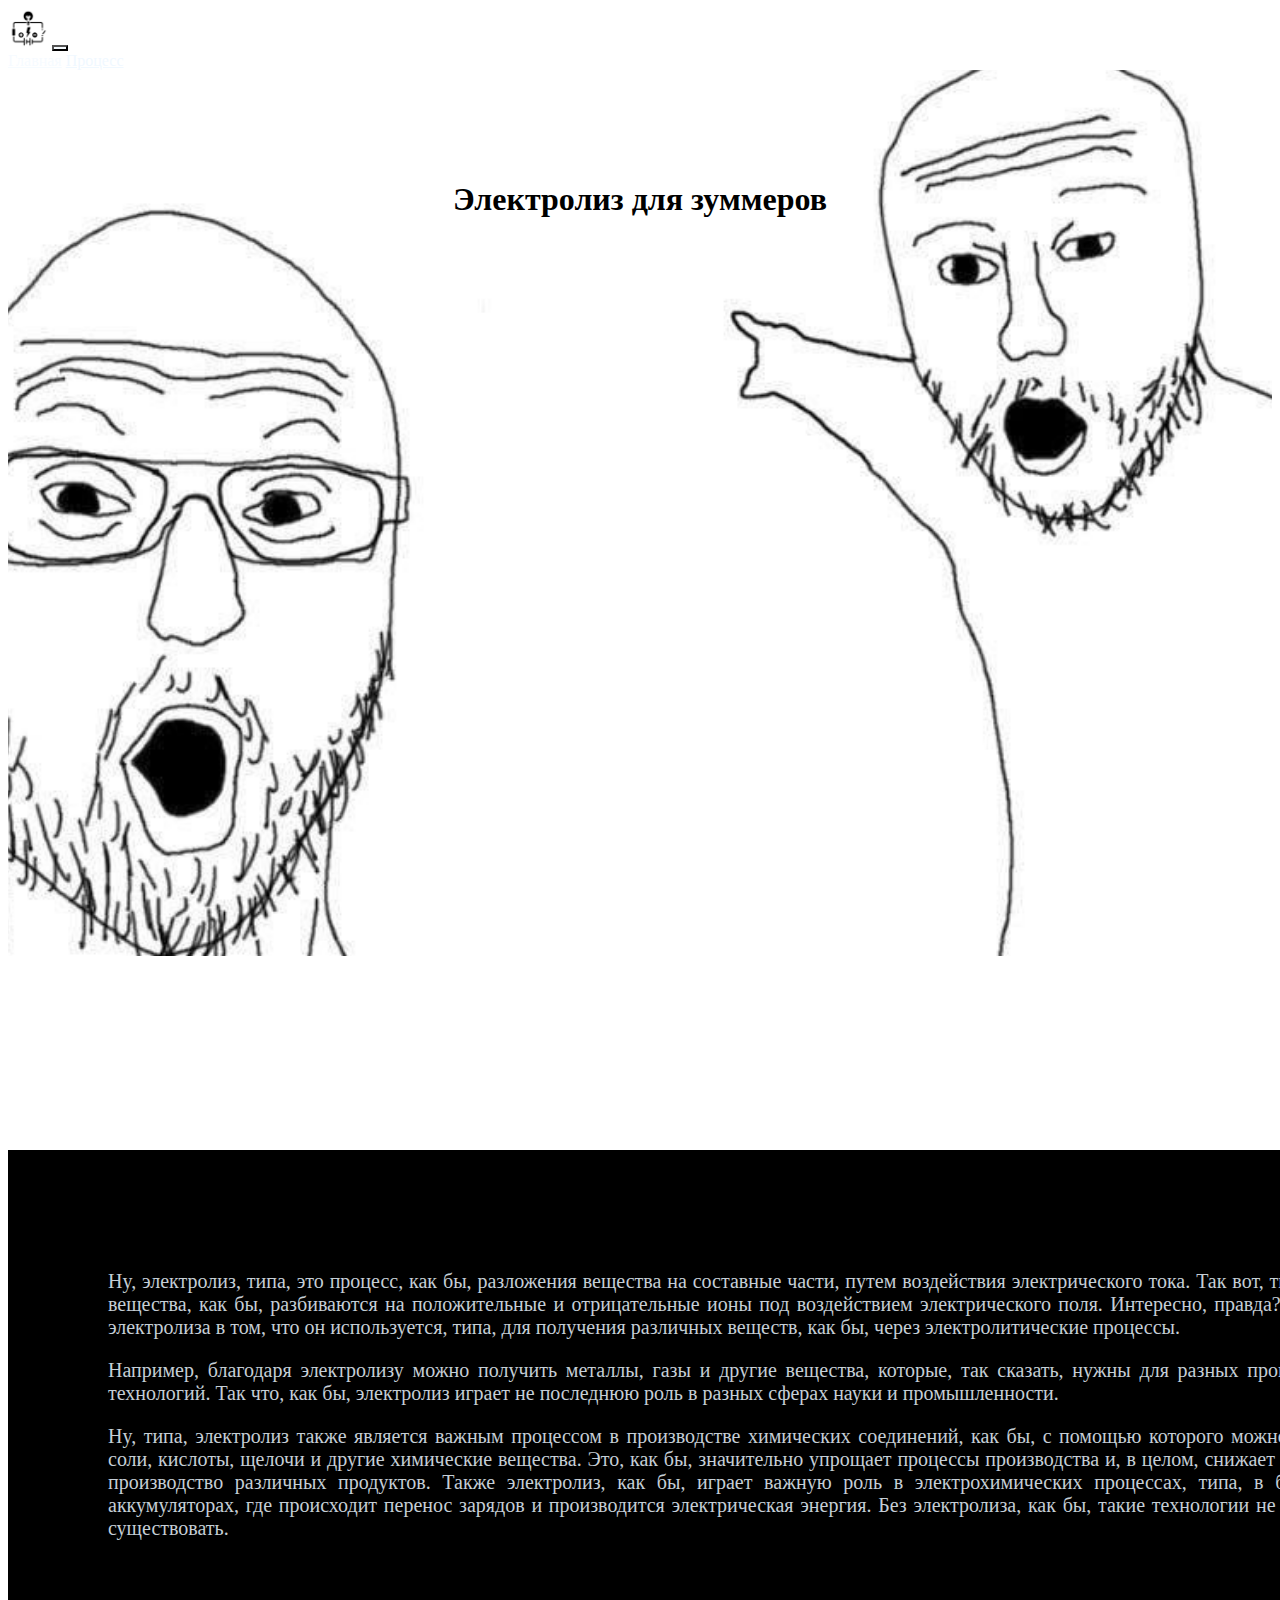
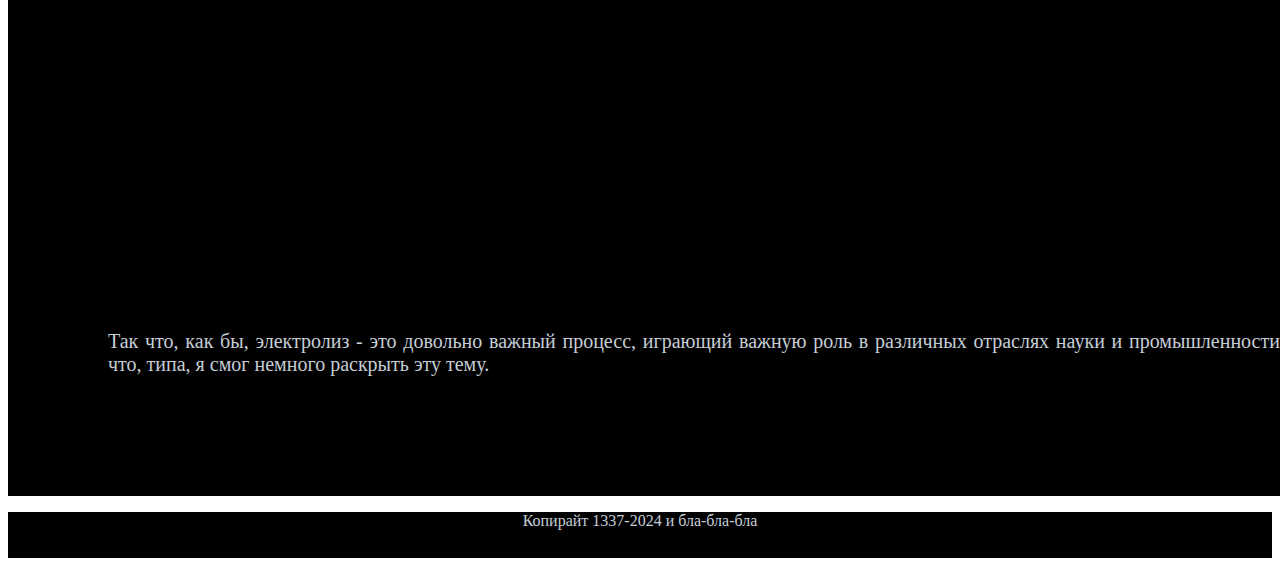
<file: index.html>
<!doctype html>
<html lang="en">
  <head>
    <meta charset="utf-8">
    <meta http-equiv="x-ua-compatible" content="ie=edge">
    <meta name="viewport" content="width=device-width, initial-scale=1">

    <link rel="preconnect" href="https://fonts.googleapis.com">
    <link rel="preconnect" href="https://fonts.gstatic.com" crossorigin>
    <link href="https://fonts.googleapis.com/css2?family=Noto+Sans:wght@500&display=swap" rel="stylesheet">

    <link href="https://cdn.jsdelivr.net/npm/bootstrap@5.2.3/dist/css/bootstrap.min.css" rel="stylesheet" integrity="sha384-rbsA2VBKQhggwzxH7pPCaAqO46MgnOM80zW1RWuH61DGLwZJEdK2Kadq2F9CUG65" crossorigin="anonymous">
    <link rel="stylesheet" href="source/styles/style.css">
    <link rel="stylesheet" href="source/styles/para.css">
    <link rel="stylesheet" href="source/styles/section.css">
   
    


    <title>EletroZ</title>
  </head>


  <body>
    <header>
        <nav class="navbar navbar-expand-lg bg-dark">
            <div class="container-fluid">
              <a class="navbar-brand" href="index.html"><img src="source/files/logo.png" alt=""></a>
              <button class="navbar-toggler" type="button" data-bs-toggle="collapse" data-bs-target="#navbarNavAltMarkup" aria-controls="navbarNavAltMarkup" aria-expanded="false" aria-label="Toggle navigation">
                <span class="navbar-toggler-icon"></span>
              </button>
              <div class="collapse navbar-collapse" id="navbarNavAltMarkup">
                <div class="navbar-nav">
                  <a class="nav-link active" aria-current="page" href="index.html">Главная</a>
                  <a class="nav-link" href="process.html">Процесс</a>
                </div>
              </div>
            </div>
          </nav>
    </header>

    <div class="para1">
        <h1>Электролиз для зуммеров</h1>
    </div>

    <section>
      <div class="container-fluid" id="cont1">
        <div class="text1">
          <p>
            Hy, электролиз, типа, это процесс, как бы, разложения вещества на составные части, путем воздействия электрического тока. Так вот, типа, атомы вещества, как бы, разбиваются на положительные и отрицательные ионы под воздействием электрического поля. Интересно, правда?
            Важность электролиза в том, что он используется, типа, для получения различных веществ, как бы, через электролитические процессы. </p>
        </div>
        
        <p>Например, благодаря электролизу можно получить металлы, газы и другие вещества, которые, так сказать, нужны для разных производств и технологий. Так что, как бы, электролиз играет не последнюю роль в разных сферах науки и промышленности.</p>
        <p>Hy, типа, электролиз также является важным процессом в производстве химических соединений, как бы, с помощью которого можно получать соли, кислоты, щелочи и другие химические вещества. Это, как бы, значительно упрощает процессы производства и, в целом, снижает затраты на производство различных продуктов.
          Также электролиз, как бы, играет важную роль в электрохимических процессах, типа, в батареях и аккумуляторах, где происходит перенос зарядов и производится электрическая энергия. Без электролиза, как бы, такие технологии не смогли бы существовать.
        </p>
        
        <iframe width="560" height="315" src="https://www.youtube.com/embed/r-mPr58TWLY?si=_PcHNMJHX_IFxHJl" title="YouTube video player" frameborder="0" allow="accelerometer; autoplay; clipboard-write; encrypted-media; gyroscope; picture-in-picture; web-share" referrerpolicy="strict-origin-when-cross-origin" allowfullscreen id="vid1"></iframe>
        <p> Так что, как бы, электролиз - это довольно важный процесс, играющий важную роль в различных отраслях науки и промышленности. Надеюсь, что, типа, я смог немного раскрыть эту тему.</p>
      </div>

    </section>
    <footer>
      <p id="txt2">
        Копирайт 1337-2024 и бла-бла-бла <br><br>
      </p>
    </footer>

    <script src="https://cdn.jsdelivr.net/npm/bootstrap@5.2.3/dist/js/bootstrap.bundle.min.js" integrity="sha384-kenU1KFdBIe4zVF0s0G1M5b4hcpxyD9F7jL+jjXkk+Q2h455rYXK/7HAuoJl+0I4" crossorigin="anonymous"></script>
  </body>
</html>
</file>
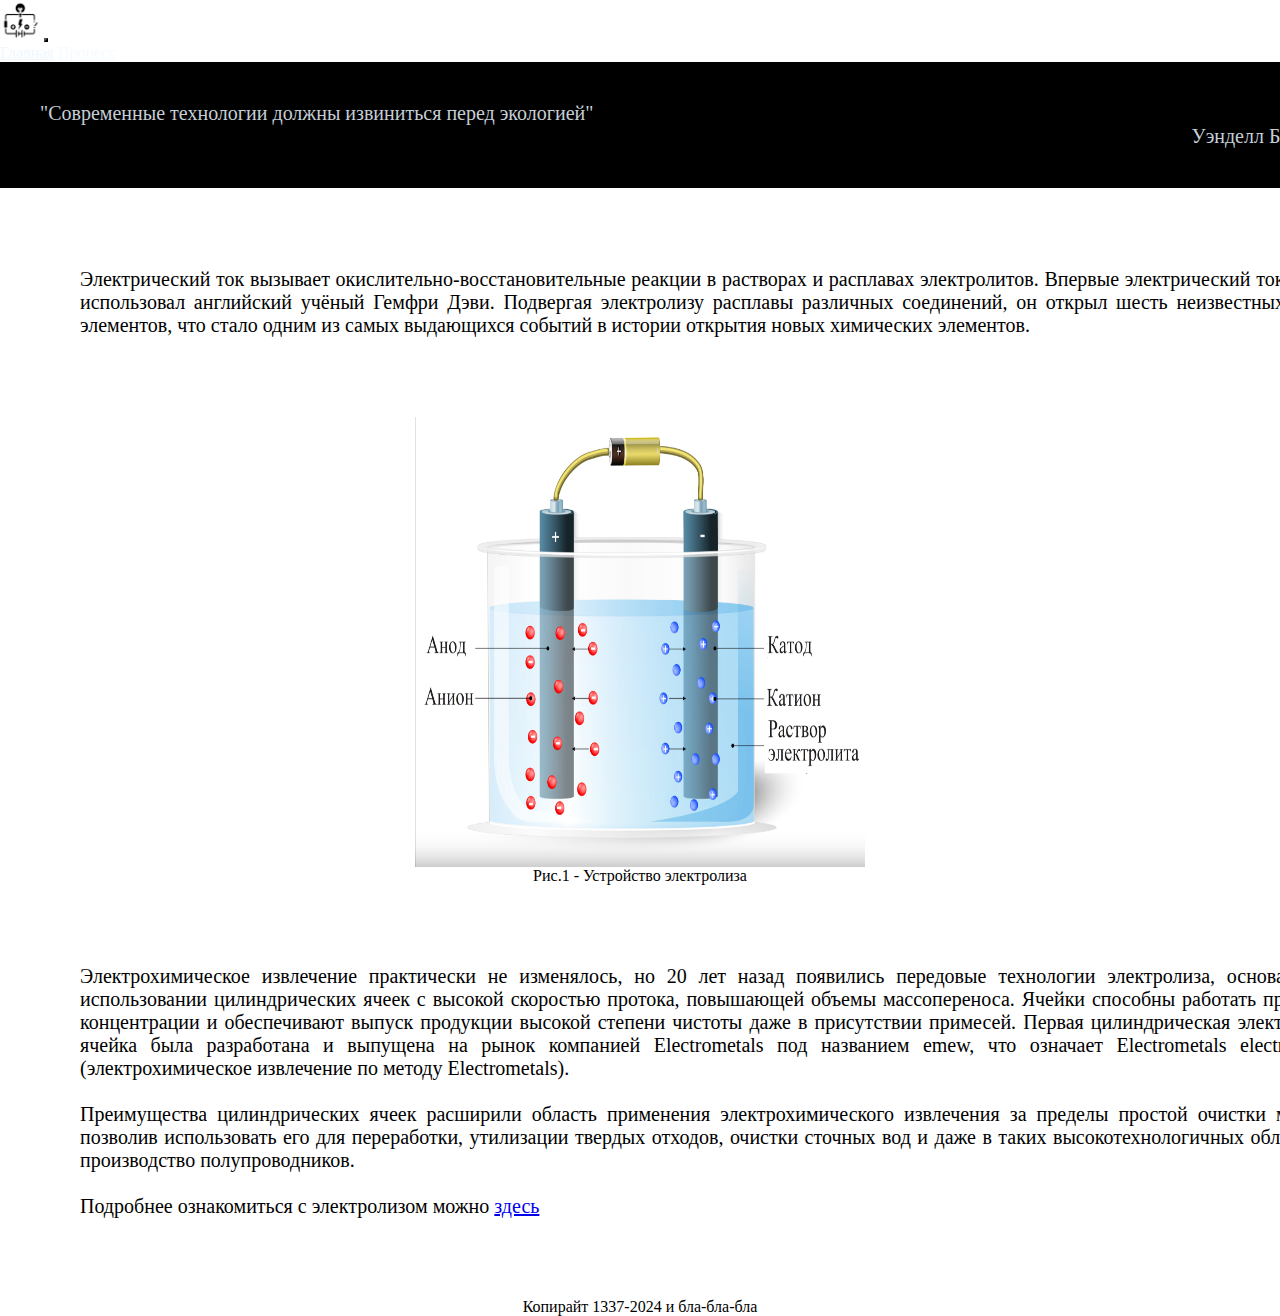
<file: process.html>
<!doctype html>
<html lang="en">
  <head>
    <meta charset="utf-8">
    <meta http-equiv="x-ua-compatible" content="ie=edge">
    <meta name="viewport" content="width=device-width, initial-scale=1">
    <link href="https://cdn.jsdelivr.net/npm/bootstrap@5.2.3/dist/css/bootstrap.min.css" rel="stylesheet" integrity="sha384-rbsA2VBKQhggwzxH7pPCaAqO46MgnOM80zW1RWuH61DGLwZJEdK2Kadq2F9CUG65" crossorigin="anonymous">
    <link rel="stylesheet" href="source/styles/style.css">
    <link rel="stylesheet" href="source/styles/gif.css">
    <link rel="stylesheet" href="source/styles/proc.css">
    <link rel="stylesheet" href="source/styles/scroll.css">
    <script src="source/styles/sc.js"></script>
    


    <title>EletroZ</title>
  </head>
  <body>
    <header>
        <nav class="navbar navbar-expand-lg bg-dark">
            <div class="container-fluid">
              <a class="navbar-brand" href="index.html"><img src="source/files/logo.png" alt=""></a>
              <button class="navbar-toggler" type="button" data-bs-toggle="collapse" data-bs-target="#navbarNavAltMarkup" aria-controls="navbarNavAltMarkup" aria-expanded="false" aria-label="Toggle navigation">
                <span class="navbar-toggler-icon"></span>
              </button>
              <div class="collapse navbar-collapse" id="navbarNavAltMarkup">
                <div class="navbar-nav">
                  <a class="nav-link" aria-current="page" href="index.html">Главная</a>
                  <a class="nav-link active" href="process.html">Процесс</a>
                </div>
              </div>
            </div>
          </nav>
    </header>
    

    <section>
        <div class="container-fluid" id="cont2">
          
          <div class="quote">
            <p>"Современные технологии должны извиниться перед экологией"</p>
          </div>
          <div class="aut" id="aut1">
            <p>Уэнделл Берри</p>
          </div>
        </div>
      <div class="container-fluid" id="cont3">
        <p id="txt1">Электрический ток вызывает окислительно-восстановительные реакции в растворах и расплавах электролитов. Впервые электрический ток в химии использовал английский учёный Гемфри Дэви. Подвергая электролизу расплавы различных соединений, он открыл шесть неизвестных до него элементов, что стало одним из самых выдающихся событий в истории открытия новых химических элементов.</p>
        <img src="source/images/elz.png" alt="" class="images">
        <p id="name1">Рис.1 - Устройство электролиза</p>
        <p id="txt1">
          Электрохимическое извлечение практически не изменялось, но 20 лет назад появились передовые технологии электролиза, основанные на использовании цилиндрических ячеек с высокой скоростью протока, повышающей объемы массопереноса. Ячейки способны работать при низкой концентрации и обеспечивают выпуск продукции высокой степени чистоты даже в присутствии примесей. Первая цилиндрическая электролизная ячейка была разработана и выпущена на рынок компанией Electrometals под названием emew, что означает Electrometals electrowinning (электрохимическое извлечение по методу Electrometals). <br><br> Преимущества цилиндрических ячеек расширили область применения электрохимического извлечения за пределы простой очистки металлов, позволив использовать его для переработки, утилизации твердых отходов, очистки сточных вод и даже в таких высокотехнологичных областях как производство полупроводников. <br><br>Подробнее ознакомиться с электролизом можно <a href="#" target="_blank">здесь</a>
        </p>
        <p id="txt2"></p>
        
      </div>  

    </section>

    
    <footer>
      <p id="txt2">
        Копирайт 1337-2024 и бла-бла-бла
      </p>
    </footer>






    <script src="https://cdn.jsdelivr.net/npm/bootstrap@5.2.3/dist/js/bootstrap.bundle.min.js" integrity="sha384-kenU1KFdBIe4zVF0s0G1M5b4hcpxyD9F7jL+jjXkk+Q2h455rYXK/7HAuoJl+0I4" crossorigin="anonymous"></script>
  </body>
</html>
</file>
<file: source/styles/style.css>
.nav-link{
    color: aliceblue;
}

.navbar-nav .nav-link.active{
    color: rgba(240, 248, 255, 0.608);   
}

.navbar-brand img{
    width: 40px;
}

.navbar-toggler{
    background-color: rgba(240, 248, 255, 0.608);
}
</file>
<file: source/styles/para.css>
.para1{
    background: url(dudes.jpg);
    height: 100vh;
    background-repeat: no-repeat;
    background-position: center;
    background-size: cover;
    background-attachment: fixed;
    text-align: center;
    padding: 10vh 0;
  }
  
.para1 h1{
    color: black;
    font-family:Cambria, Cochin, Georgia, Times, 'Times New Roman', serif;
}
</file>
<file: source/styles/section.css>
#cont1{
    background-color: black;
    width: 100%;
    height: 100%;
    color: rgb(197, 206, 214);
    padding: 100px;
    font-size: 20px;
    text-align: justify;
    background-size: cover;

}
#txt2{
    background-color: black;
    width: 100%;
    height: 100%;
    color: rgb(197, 206, 214);
    padding-bottom: 10px;
    font-size: 16px;
    text-align: center;
    background-size: cover;
}
#vid1{
    width: 500px;
    height: 350px;
    margin:0px auto 0px auto;
    display: block;
}
</file>
<file: source/styles/gif.css>
*{
    margin: 0%;
    padding: 0%;
}

.gif{
    padding: 0px;
    width: 100vh;
    height: 150px;
}
</file>
<file: source/styles/proc.css>
*{
    margin: none;
    padding: none;
}

#cont2{
    background-color: black;
    width: 100%;
    height: 100%;
    color: rgb(197, 206, 214);
    padding: 40px;
    font-size: 20px;
    text-align: justify;
}
#aut1{
    text-align: right;
}
.images{
    width: 50vh;
    height: 50vh;
    margin:0px auto 0px auto;
    display: block;
}
#name1{
    text-align: center;
}
#txt1{
    width: 100%;
    height: 100%;

    padding: 80px;
    font-size: 20px;
    text-align: justify;
}
#txt2{
    width: 100%;
    height: 100%;


    font-size: 16px;
    text-align: center;
}
</file>
<file: source/styles/scroll.css>
#container {
    height: 200px;
    overflow: scroll;
  }
  #container > div {
    height: 2000px;
  }
  #txt {
    position: fixed;
    bottom: 50px;
    right: 50px;
    border: 1px solid;
    border-radius: 5px;
    padding: 10px;
    display: inline-block;
    transition-property: opacity;
    transition-duration: 2s;
    opacity: 0;
  }
  #txt.on {
    opacity: 1;
  }
</file>
